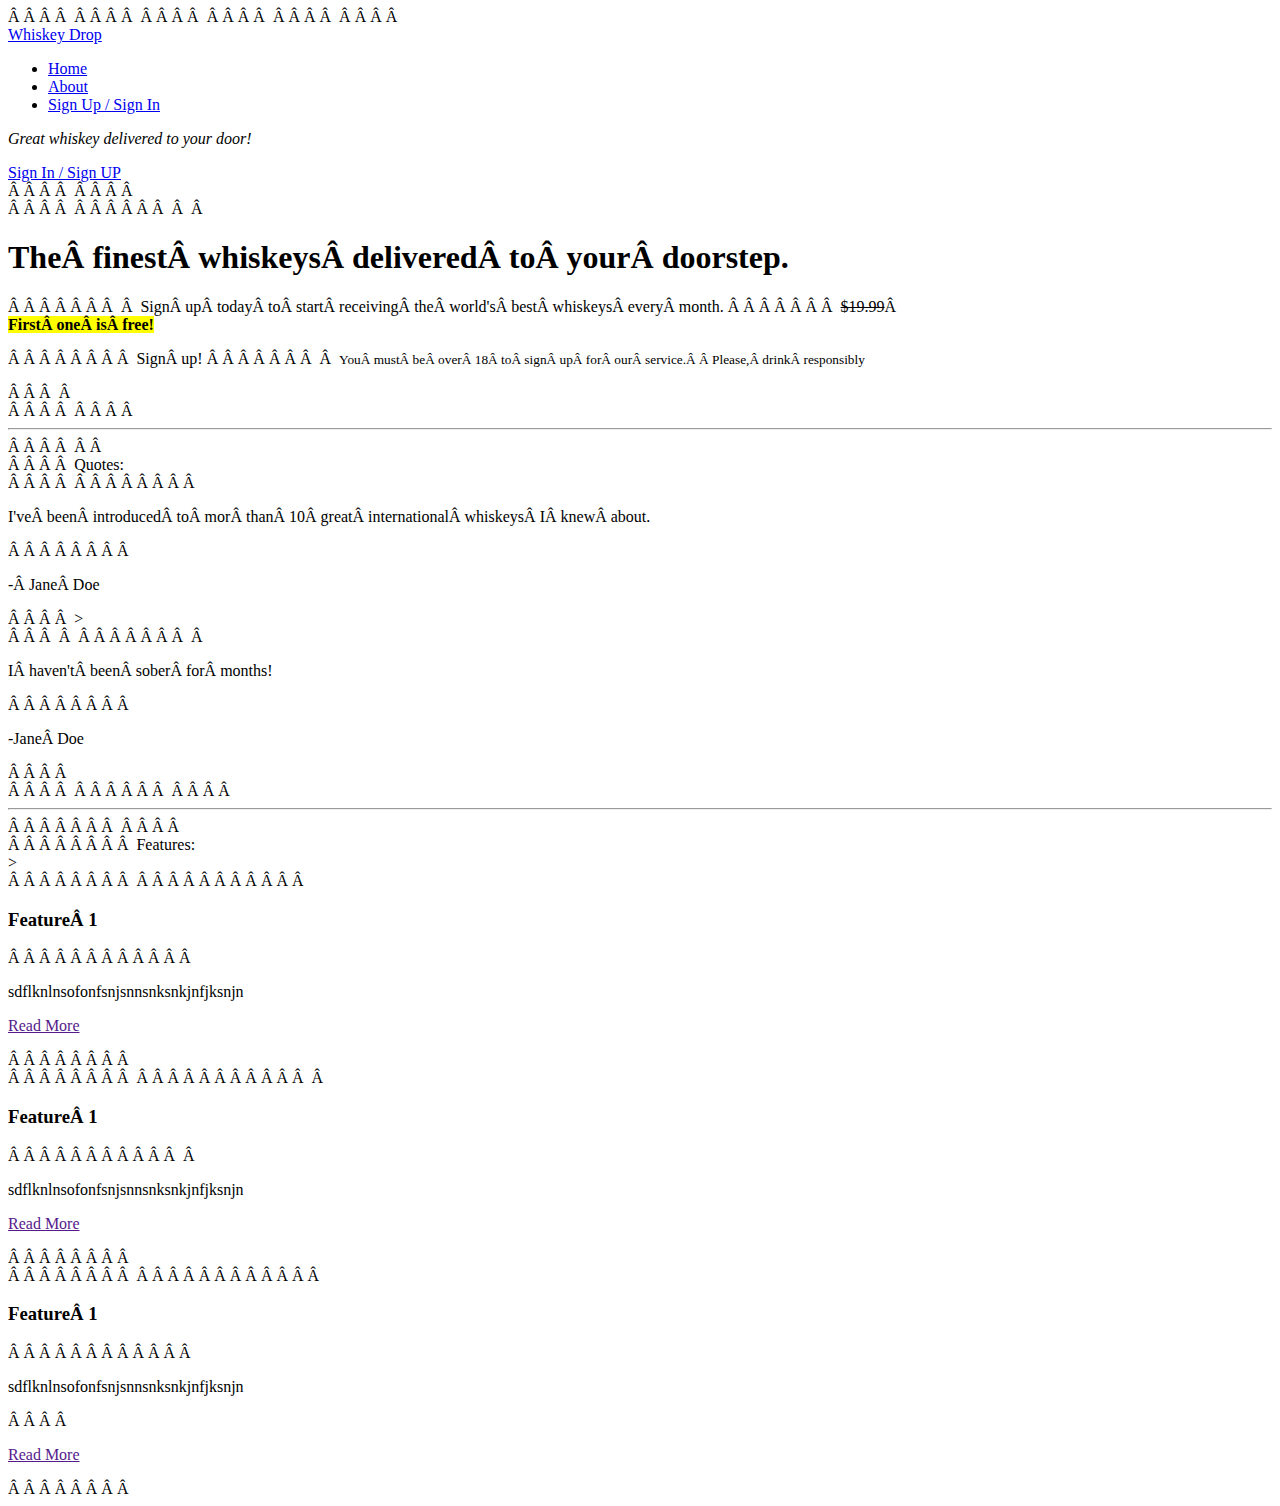
<file: index.html>
<!DOCTYPE html>
<html lang="en">
<head>
    <meta charset="UTF-8">
    <meta name="viewport" content="width=device-width, initial-scale=1.0">
    
<meta http-equiv="X-UA-Compatible" content="ie=edge">

<meta charset="utf-8">

    <title>Whiskey Drop | Taste a new whiskey every month</title>
    <meta name="viewport" content="width=device-width, intial-scale=1.0">
    <link rel="stylesheet" href="https://stackpath.bootstrapcdn.com/bootstrap/4.4.1/css/bootstrap.min.css" integrity="sha384-Vkoo8x4CGsO3+Hhxv8T/Q5PaXtkKtu6ug5TOeNV6gBiFeWPGFN9MuhOf23Q9Ifjh" crossorigin="anonymous">
<script src="https://stackpath.bootstrapcdn.com/bootstrap/4.4.1/js/bootstrap.min.js" integrity="sha384-wfSDF2E50Y2D1uUdj0O3uMBJnjuUD4Ih7YwaYd1iqfktj0Uod8GCExl3Og8ifwB6" crossorigin="anonymous"></script>

</head>
<body>
    <nav class="navbar navbar-light bg-light navbar-expand-sm">
        <a href="/" class="navbar-brand">Whiskey Drop</a>
        <ul class="navbar-nav mr-auto">
            <li class="active nav-item mr-2"><a class="nav-link" href="/">Home</a></li>
            <li class="nav-item mr-2"><a class="nav-link" href="/about">About</a></li>
            <li class="nav-item mr-2 d-block d-sm-none"><a class="nav-link" href="/login">Sign Up / Sign In</a></li>
        </ul>
        <div class="d-none d-md-block">
        <p class="navbar-text my-auto mr-2"><i>Great whiskey delivered to your door!</i></p>
        <a href="/login">Sign In / Sign UP</a>
    </nav>
    <article class="container mt-3">
    <!-- Callout -->
    <div class="row">
        <div class="col-12">
            <section class="callout jumbotron text-center">
                 <h1>The finest whiskeys delivered to your doorstep.</h1>
                    <p class="lead">Sign up today to start receiving the world's best whiskeys every month.
                        <s class="d-none d-sm-inline">$19.99</s> 
                        <span class="d-inline d-sm-none"><br></span>
                        <strong><mark>First one is free!</mark></strong></p>
                    <button class="btn btn-success btn-lg">Sign up!</button>
                    <p class="text-muted"><small>You must be over 18 to sign up for our service.  Please, drink responsibly</small></p>
         </section>
     </div>
    </div>
    
    <!-- Callout -->
    <hr>

    <!-- Quotes -->
  <section class="quotes">
        <div class="row">   
            </div class="col-12">
                 <h2 class="text-uppercase">Quotes:</h2>
            </div>
        </div>
        <div class="row">
            </div class="col-12 col-md-6">
            <blockquote class="blockquote">
                 <p>I've been introduced to mor than 10 great international whiskeys I knew about.</p>
                 <p>- Jane Doe</p>
             </blockquote>
             </div>>
            <div class="col-12 col-md-6">
            <blockquote class="blockquote">
                 <p>I haven't been sober for months!</p>
                 <p>-Jane Doe</p>
            </blockquote>
            </div>
        </div>
    </section>
    <!-- /.quotes -->  
    <hr>

    <!-- Features-->   
    <section class="features">
        <div class="row">
             <div class="col-12">
                <h2 class="text-uppercase">Features:</h2>
            </div>>
        </div>
        <div class="row">
             <div class="col-12 col-md-6 col-lg-4">
            <div class="feature">
                <h3>Feature 1</h3>
                <p>sdflknlnsofonfsnjsnnsnksnkjnfjksnjn</p>
                <p><a class="btn btn-sm btn-light" href="">Read More</a></p>
            </div>
            </div>
            <div class="col-12 col-md-6 col-lg-4">
            <div class="feature">
                 <h3>Feature 1</h3>
                 <p>sdflknlnsofonfsnjsnnsnksnkjnfjksnjn</p>
                <p><a class="btn btn-sm btn-light" href="">Read More</a></p>
            </div>
            </div>
        <div class="col-12 d-md-none d-lg-block col-lg-4">
        <div class="feature">
            <h3>Feature 1</h3>
            <p>sdflknlnsofonfsnjsnnsnksnkjnfjksnjn</p>    
            <p><a class="btn btn-sm btn-light" href="">Read More</a></p>
        </div>
        </div>
    </div>

</body>
</html>
</file>
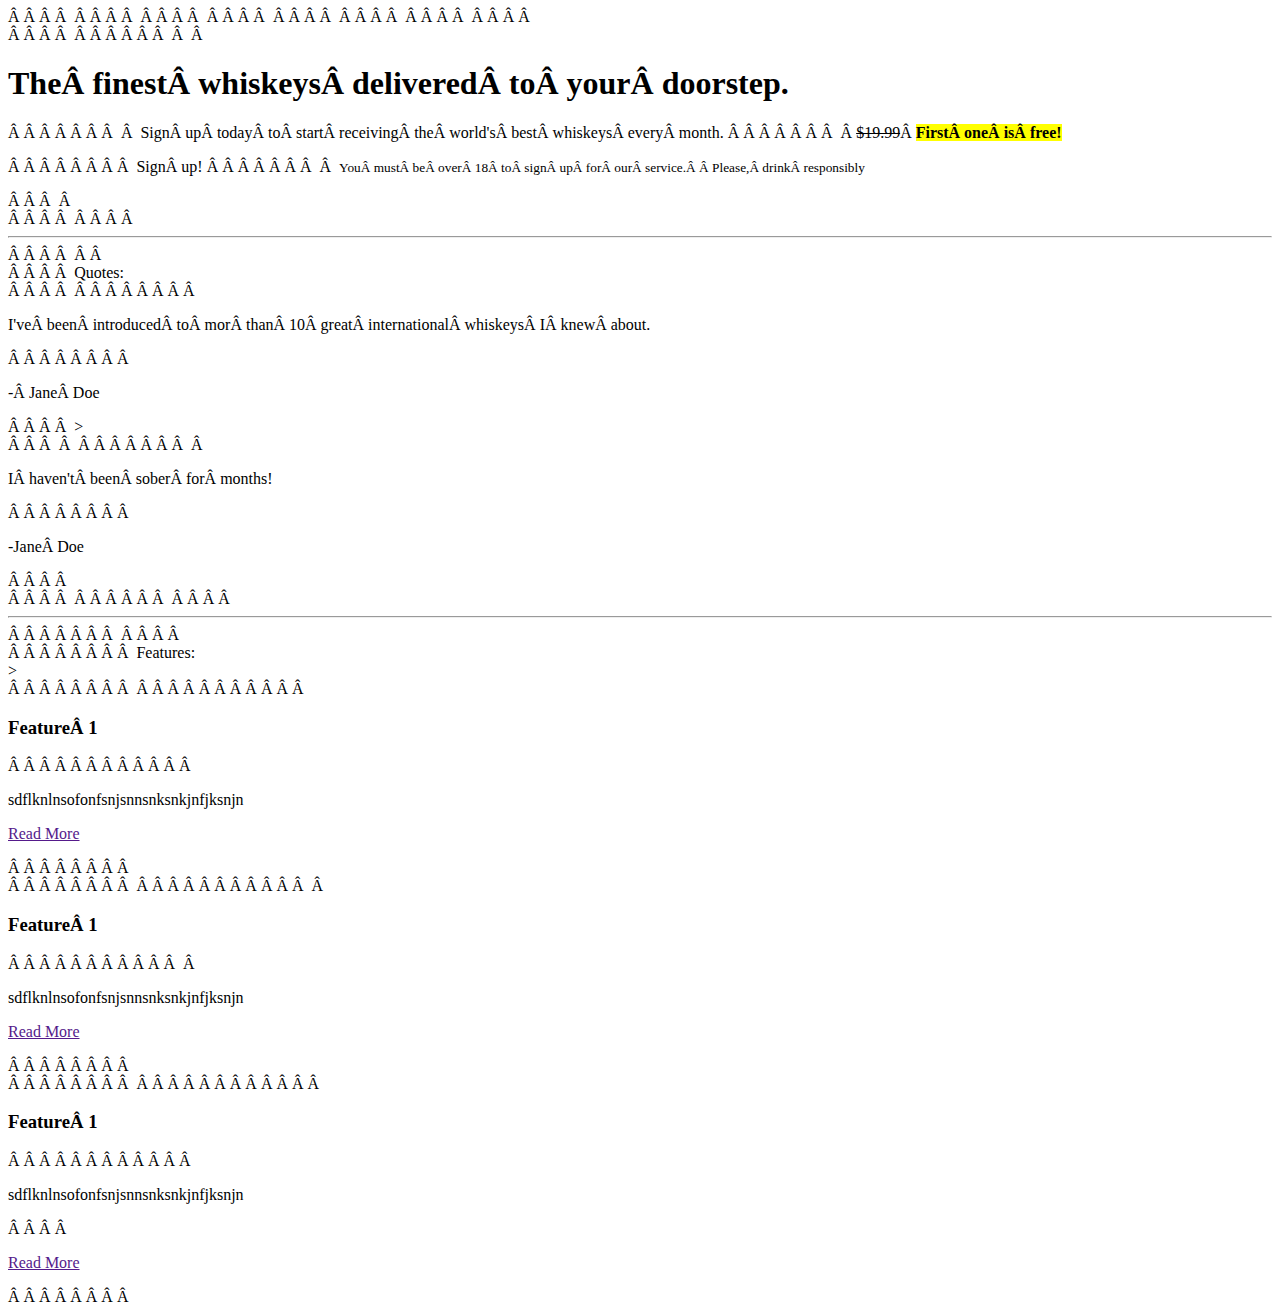
<file: bootstrap.html>
<!DOCTYPE html>
<html lang="en">
<head>
    <meta charset="UTF-8">
    <meta name="viewport" content="width=device-width, initial-scale=1.0">
    
<meta http-equiv="X-UA-Compatible" content="ie=edge">

<meta charset="utf-8">

    <title>Whiskey Drop | Taste a new whiskey every month</title>
    <meta name="viewport" content="width=device-width, intial-scale=1.0">
    <link rel="stylesheet" href="https://stackpath.bootstrapcdn.com/bootstrap/4.4.1/css/bootstrap.min.css" integrity="sha384-Vkoo8x4CGsO3+Hhxv8T/Q5PaXtkKtu6ug5TOeNV6gBiFeWPGFN9MuhOf23Q9Ifjh" crossorigin="anonymous">
<script src="https://stackpath.bootstrapcdn.com/bootstrap/4.4.1/js/bootstrap.min.js" integrity="sha384-wfSDF2E50Y2D1uUdj0O3uMBJnjuUD4Ih7YwaYd1iqfktj0Uod8GCExl3Og8ifwB6" crossorigin="anonymous"></script>

</head>
<body>
    <article class="container">
    <!-- Callout -->
    <div class="row">
        <div class="col-12">
            <section class="callout">
                 <h1>The finest whiskeys delivered to your doorstep.</h1>
                    <p class="lead">Sign up today to start receiving the world's best whiskeys every month.
                     <s>$19.99</s> <strong><mark>First one is free!</mark></strong></p>
                    <button class="btn btn-success btn-lg">Sign up!</button>
                    <p class="text-muted"><small>You must be over 18 to sign up for our service.  Please, drink responsibly</small></p>
         </section>
     </div>
    </div>
    
    <!-- Callout -->
    <hr>

    <!-- Quotes -->
  <section class="quotes">
        <div class="row">   
            </div class="col-12">
                 <h2 class="text-uppercase">Quotes:</h2>
            </div>
        </div>
        <div class="row">
            </div class="col-12 col-md-6">
            <blockquote class="blockquote">
                 <p>I've been introduced to mor than 10 great international whiskeys I knew about.</p>
                 <p>- Jane Doe</p>
             </blockquote>
             </div>>
            <div class="col-12 col-md-6">
            <blockquote class="blockquote">
                 <p>I haven't been sober for months!</p>
                 <p>-Jane Doe</p>
            </blockquote>
            </div>
        </div>
    </section>
    <!-- /.quotes -->  
    <hr>

    <!-- Features-->   
    <section class="features">
        <div class="row">
             <div class="col-12">
                <h2 class="text-uppercase">Features:</h2>
            </div>>
        </div>
        <div class="row">
             <div class="col-12 col-md-6 col-lg-4">
            <div class="feature">
                <h3>Feature 1</h3>
                <p>sdflknlnsofonfsnjsnnsnksnkjnfjksnjn</p>
                <p><a class="btn btn-sm btn-light" href="">Read More</a></p>
            </div>
            </div>
            <div class="col-12 col-md-6 col-lg-4">
            <div class="feature">
                 <h3>Feature 1</h3>
                 <p>sdflknlnsofonfsnjsnnsnksnkjnfjksnjn</p>
                <p><a class="btn btn-sm btn-light" href="">Read More</a></p>
            </div>
            </div>
        <div class="col-12 d-md-none d-lg-block col-lg-4">
        <div class="feature">
            <h3>Feature 1</h3>
            <p>sdflknlnsofonfsnjsnnsnksnkjnfjksnjn</p>    
            <p><a class="btn btn-sm btn-light" href="">Read More</a></p>
        </div>
        </div>
    </div>

</body>
</html>
</file>
